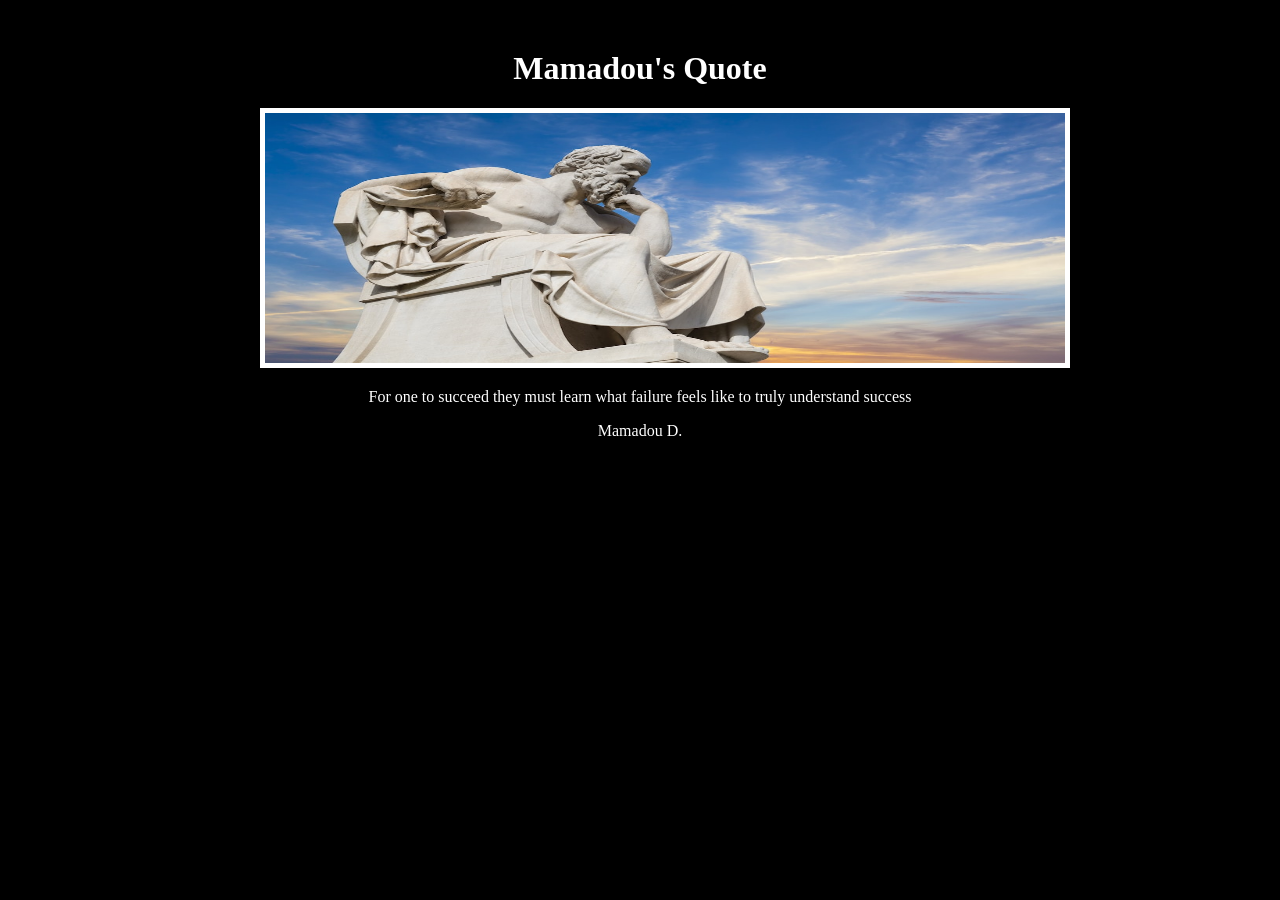
<file: index.html>
<!DOCTYPE html>
<html>
    <body id="body">
        <header><link rel="stylesheet" href="motivational.css"></header>
        <title>motavation</title>
        <h1>Mamadou's Quote</h1>
    </body>

    <img src="thinker.jpeg">
    <div id="Quote">
        <p>For one to succeed they must learn what failure feels like to truly understand success</p>
        <p>Mamadou D.</p>
    </div>
    
</html>
</file>
<file: motivational.css>
#body {
    background-color: black;
    color: white;
    text-align: center;
    margin-top: 50px;
}

img {
    border: 5px solid white;
    height: 250px;
    width: 800px;
    margin-left: 50px;
}
</file>
